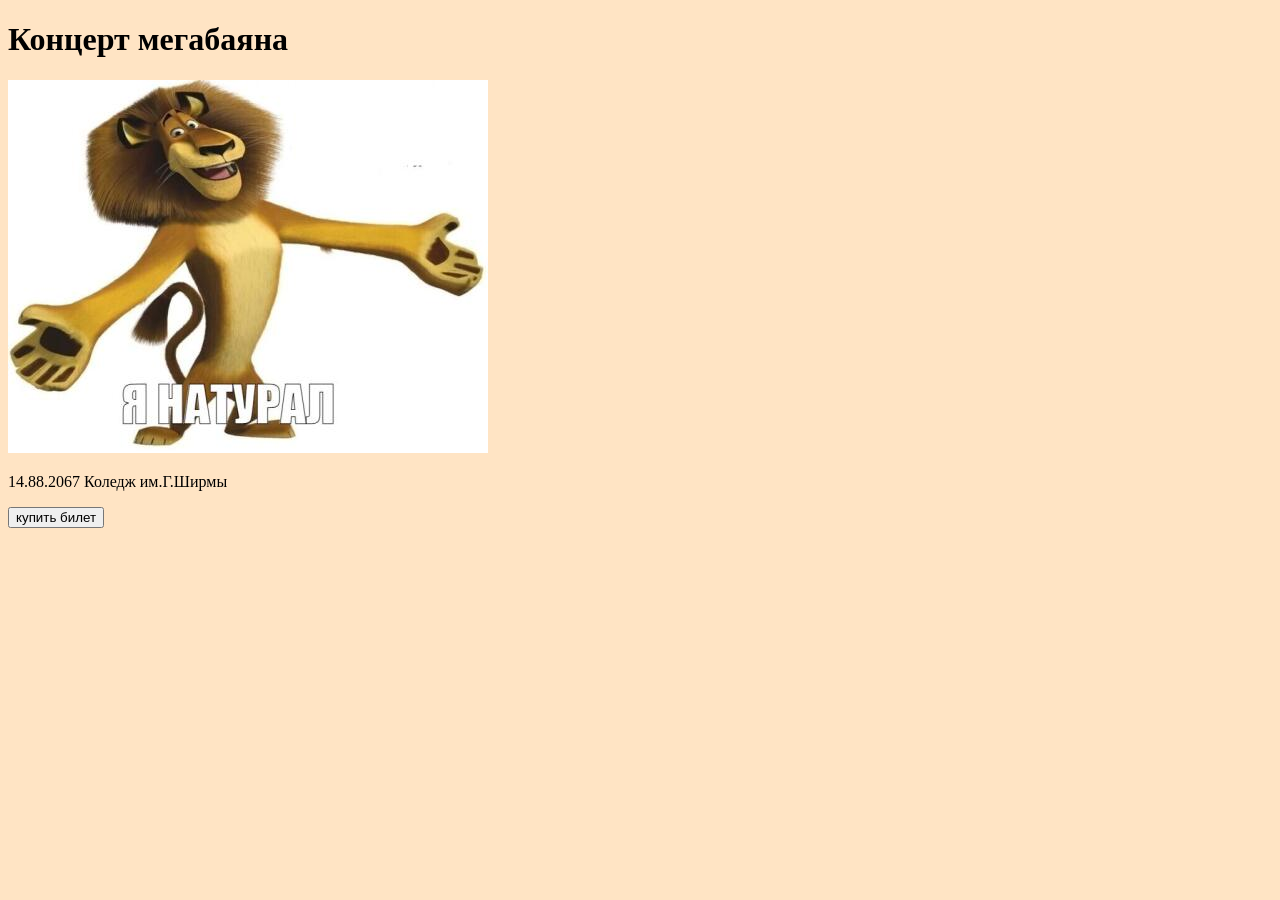
<file: lessons/04-html-basics/starter/index.html>
<!DOCTYPE html>
<html lang="ru">

<head>
  <meta charset="UTF-8">
  <meta name="viewport" content="width=device-width, initial-scale=1.0">
  <title>Урок 04 — Основы HTML</title>
  <!-- TODO: подключи style.css через link -->
   <link rel="stylesheet" href="style.css">
</head>

<body>
  <h1>Концерт мегабаяна</h1>
  <img src="poster.jpg" alt="">
  <p>14.88.2067 Коледж им.Г.Ширмы</p>
  <!-- Минимальный каркас: добавь заголовок, текст, кнопку и картинку -->
  <button>купить билет</button>
</body>
</html>
</file>
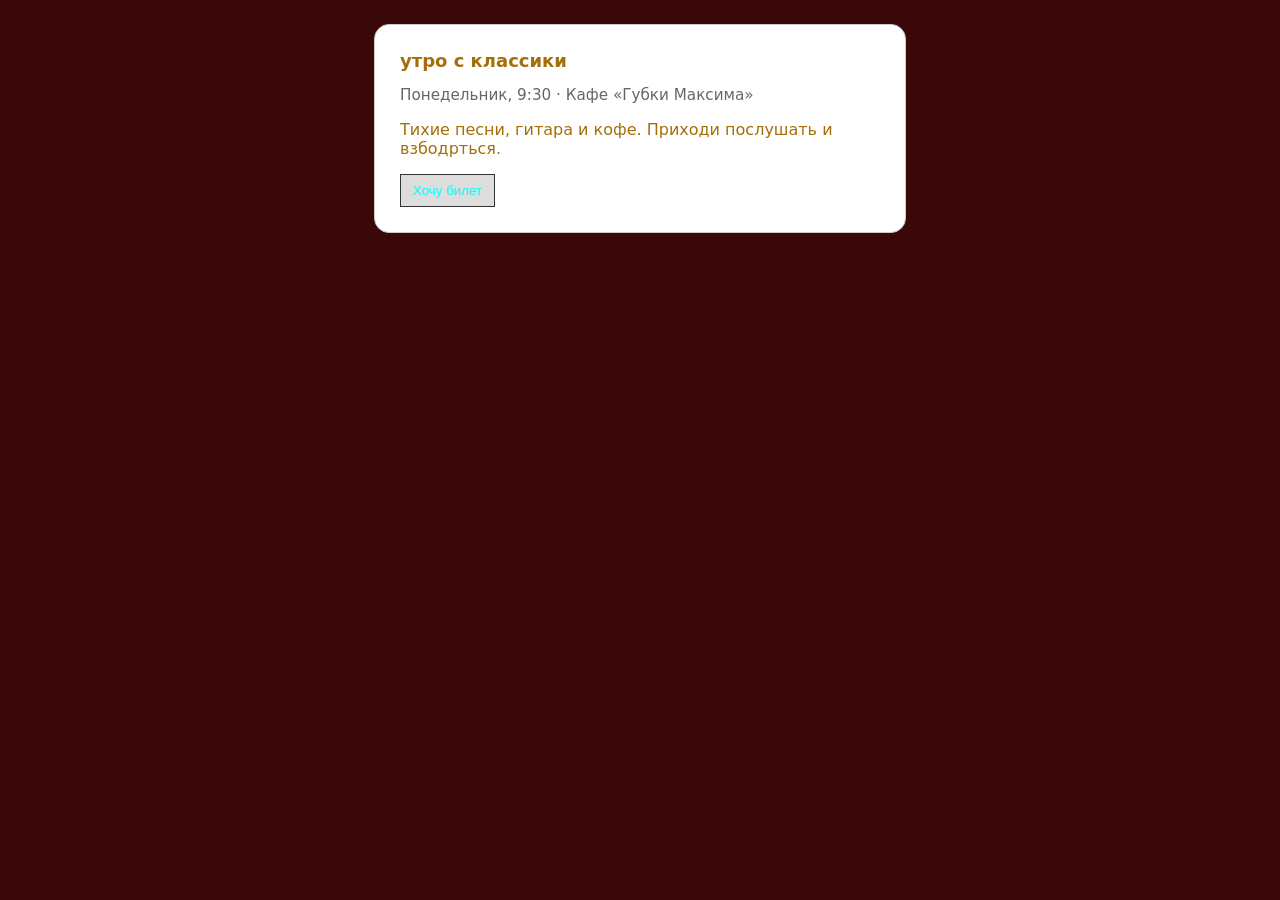
<file: lessons/05-css-light/starter/index.html>
<!DOCTYPE html>
<html lang="ru">
<head>
  <meta charset="UTF-8">
  <meta name="viewport" content="width=device-width, initial-scale=1.0">
  <title>Афиша — starter</title>
  <link rel="stylesheet" href="style.css">
</head>
<body>
  <!-- Базовая афиша: сделай её ярче через CSS -->
  <div class="poster">
    <h1>утро с классики</h1>
    <p class="meta">Понедельник, 9:30 · Кафе «Губки Максима»</p>
    <p>Тихие песни, гитара и кофе. Приходи послушать и взбодрться.</p>
    <button type="button">Хочу билет</button>
  </div>
</body>
</html>
</file>
<file: lessons/04-html-basics/starter/style.css>
body{
    background-color: bisque;
}
</file>
<file: lessons/05-css-light/starter/style.css>
/* Базовые стили — усиль цвета и размеры */
body {
  font-family: system-ui, sans-serif;
  background: #3a0808;
  color: #a56e08;
  margin: 0;
  padding: 24px;
}

.poster {
  max-width: 480px;
  margin: 0 auto;
  padding: 16px;
  background: #fff;
  border: 1px solid #ccc;
  padding: 25px;
  border-radius: 15px;
}

h1 {
  font-size: 1.4rem;
  margin-top: 0;
  font-size: large;
}

.meta {
  color: #666;
  font-size: 0.95rem;
}

button {
  padding: 8px 12px;
  border: 1px solid #333;
  background: #ddd;
  cursor: pointer;
  color: aqua;
}
</file>
